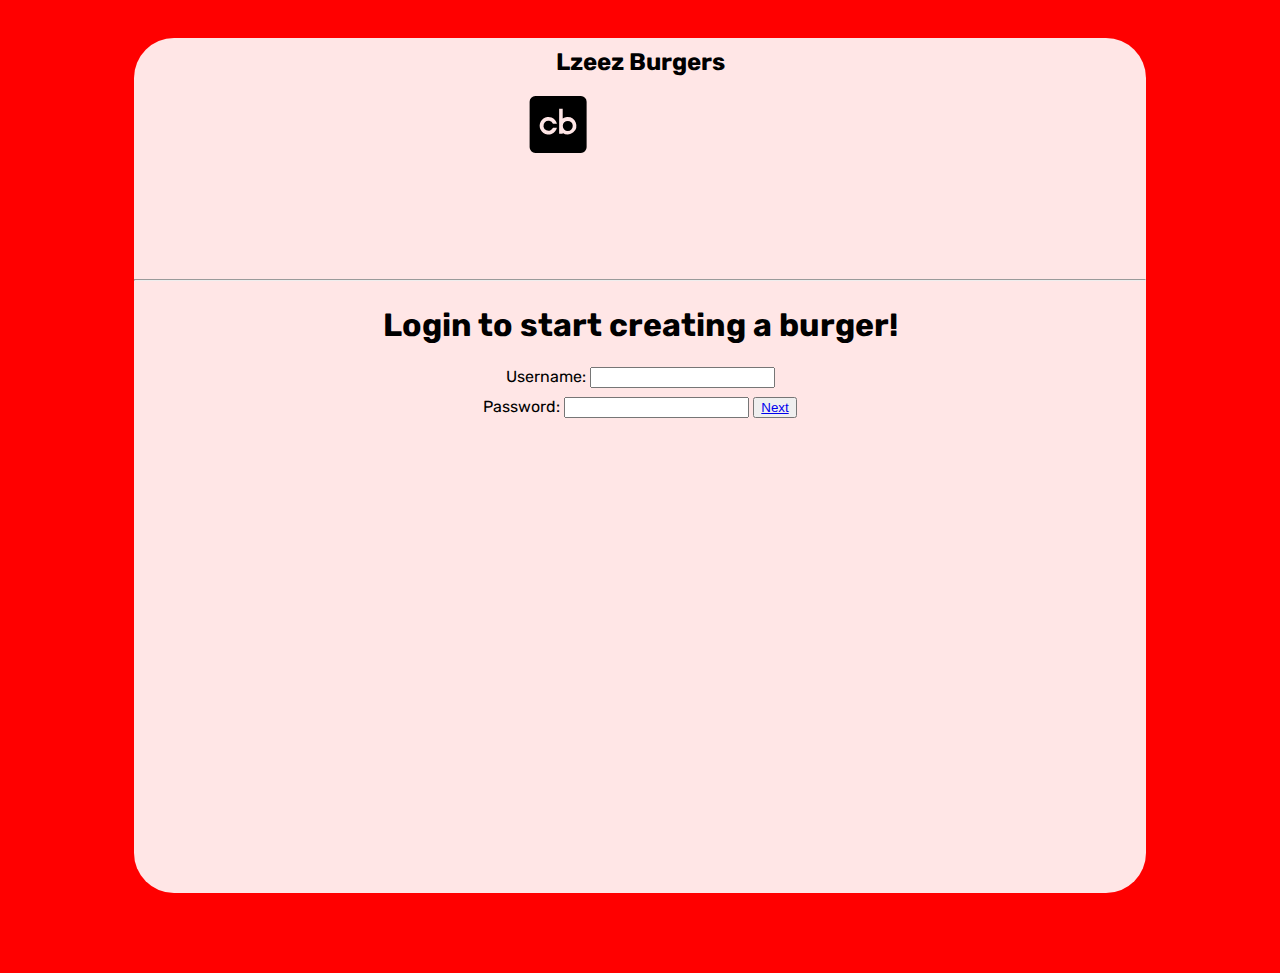
<file: index.html>
﻿<!DOCTYPE html>
<html lang="en" dir="ltr">
<head>
    <meta charset="utf-8">
    <link rel="stylesheet" type="text/css"
          href="style.css">
    <link href="https://fonts.googleapis.com/css?family=Rubik"
          rel="stylesheet">
    <title>Password Input</title>
</head>
<body>
    <section id="overlay">
        <h2 class="mimo">Lzeez Burgers</h2>
        <svg version="1.1" id="Layer_1"
             xmlns="http://www.w3.org/2000/svg"
             xmlns:xlink="http://www.w3.org/1999/xlink"
             x="0px" y="0px" width="20%"
             height="20%" viewBox="0 0 72 72"
             styles="enable-background:new 0 0 72 72;"
             xml:space="preserve">
         <g>
          <path xmlns="http://www.w3.org/2000/svg" d="M21.6 0H2.4A2.41 2.41 0 0 0 0 2.4v19.2A2.41 2.41 0 0 0 2.4 24h19.2a2.41 2.41 0 0 0 2.4-2.4V2.4A2.41 2.41 0 0 0 21.6 0zM7.045 14.465A2.11 2.11 0 0 0 9.84 13.42h1.66a3.69 3.69 0 1 1 0-1.75H9.84a2.11 2.11 0 1 0-2.795 2.795zm11.345.845a3.55 3.55 0 0 1-1.06.63 3.68 3.68 0 0 1-3.39-.38v.38h-1.51V5.37h1.5v4.11a3.74 3.74 0 0 1 1.8-.63H16a3.67 3.67 0 0 1 2.39 6.46zm-.223-2.766a2.104 2.104 0 1 1-4.207 0 2.104 2.104 0 0 1 4.207 0z"/>
         </g>
         </svg>
        <hr>
        <form>
            <h1>
                Login to start creating a burger!
            </h1>
            <label for="username">Username:</label>
            <input type="text" name="username"
                   id="username">
            <br>
            <label for="user-pw">Password:</label>
            <input type="password" id="user-pw"
                   name="user-pw">
            <button>
                <a href="page2.html">Next</a>
            </button>
        </form>
    </section>
</body>
</html>
</file>
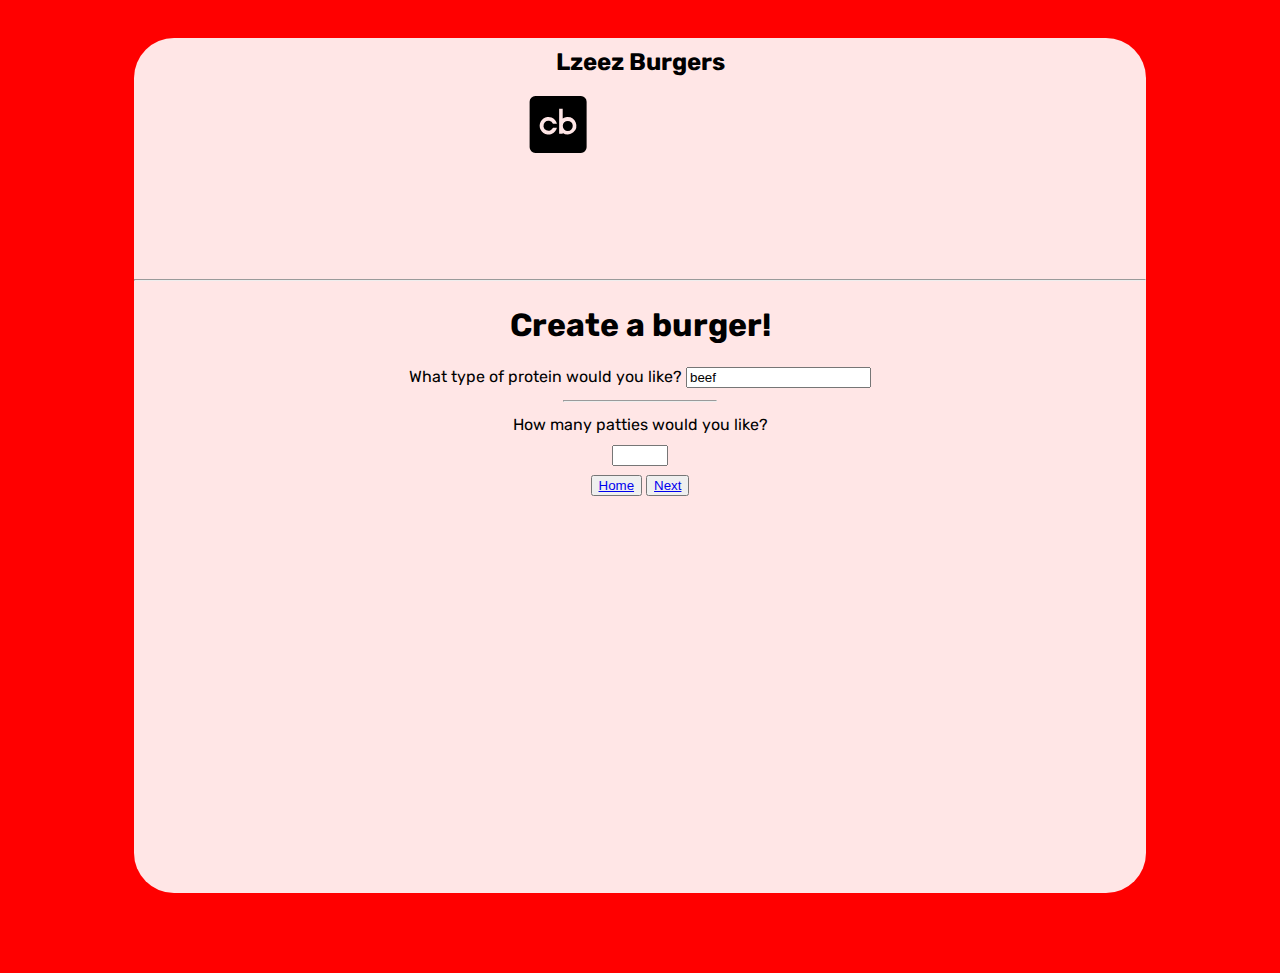
<file: page2.html>
﻿<!DOCTYPE html>
<html lang="en" dir="ltr">
<head>
    <meta charset="utf-8">
    <link rel="stylesheet" type="text/css" href="style.css">
    <link href="https://fonts.googleapis.com/css?family=Rubik" rel="stylesheet">
    <title>Create You Own Burger</title>
</head>
<body>
    <section id="overlay">
        <h2 class="mimo">Lzeez Burgers</h2>
        <svg version="1.1" id="Layer_1" xmlns="http://www.w3.org/2000/svg"
             xmlns:xlink="http://www.w3.org/1999/xlink"
             x="0px" y="0px" width="20%" height="20%"
             viewBox="0 0 72 72" styles="enable-background:new 0 0 72 72;"
             xml:space="preserve">
         <g>
            <path xmlns="http://www.w3.org/2000/svg" d="M21.6 0H2.4A2.41 2.41 0 0 0 0 2.4v19.2A2.41 2.41 0 0 0 2.4 24h19.2a2.41 2.41 0 0 0 2.4-2.4V2.4A2.41 2.41 0 0 0 21.6 0zM7.045 14.465A2.11 2.11 0 0 0 9.84 13.42h1.66a3.69 3.69 0 1 1 0-1.75H9.84a2.11 2.11 0 1 0-2.795 2.795zm11.345.845a3.55 3.55 0 0 1-1.06.63 3.68 3.68 0 0 1-3.39-.38v.38h-1.51V5.37h1.5v4.11a3.74 3.74 0 0 1 1.8-.63H16a3.67 3.67 0 0 1 2.39 6.46zm-.223-2.766a2.104 2.104 0 1 1-4.207 0 2.104 2.104 0 0 1 4.207 0z" />
        </g>
        </svg>
        <hr>
        <form>
            <h1>Create a burger!</h1>
            <section class="protein">
                <label for="patty">What type of protein would you like?</label>
                <input type="text" name="patty" id="patty" value="beef">
            </section>
            <hr>

            <section class="patties">
                <label for="amount">How many patties would you like?</label>
                <br>
                <input id="amount" type="number" name="amount" step="1" min="1" max="10">
                <br>

                <button> <a href="index.html">Home</a></button>
                <button> <a href="page3.html">Next</a></button>
            </section>
        </form>
    </section>
</body>
</html>
</file>
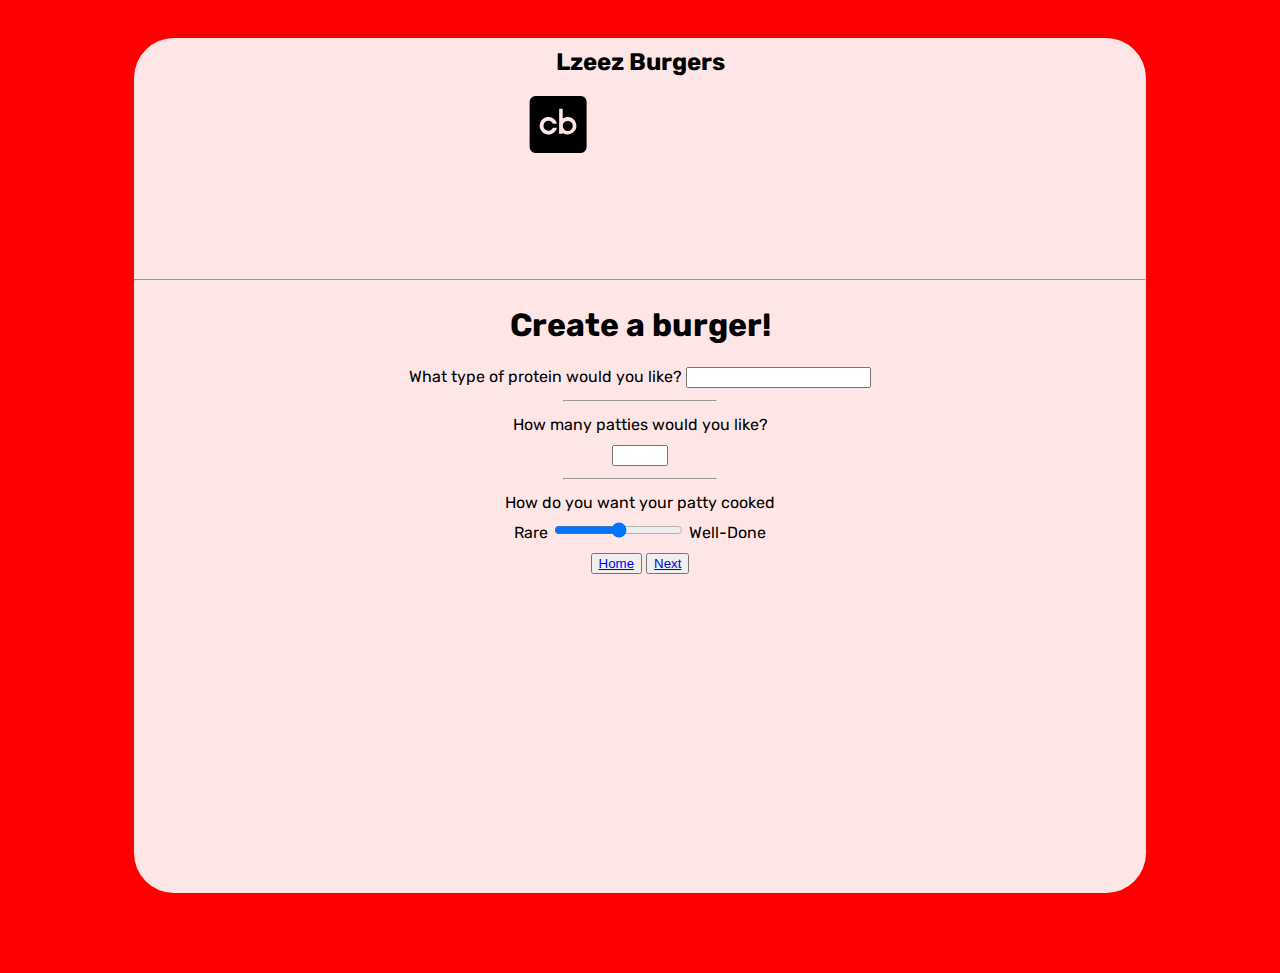
<file: page3.html>
﻿<!DOCTYPE html>
<html lang="en" dir="ltr">
<head>
    <meta charset="utf-8">
    <link rel="stylesheet" type="text/css" href="style.css">
    <link href="https://fonts.googleapis.com/css?family=Rubik" rel="stylesheet">
    <title>Create a burger!</title>
</head>
<body>
    <section id="overlay">
        <h2 class="mimo">Lzeez Burgers</h2>
        <svg version="1.1" id="Layer_1" xmlns="http://www.w3.org/2000/svg"
             xmlns:xlink="http://www.w3.org/1999/xlink" x="0px" y="0px"
             width="20%" height="20%" viewBox="0 0 72 72"
             styles="enable-background:new 0 0 72 72;"
             xml:space="preserve">
         <g>
            <path xmlns="http://www.w3.org/2000/svg" d="M21.6 0H2.4A2.41 2.41 0 0 0 0 2.4v19.2A2.41 2.41 0 0 0 2.4 24h19.2a2.41 2.41 0 0 0 2.4-2.4V2.4A2.41 2.41 0 0 0 21.6 0zM7.045 14.465A2.11 2.11 0 0 0 9.84 13.42h1.66a3.69 3.69 0 1 1 0-1.75H9.84a2.11 2.11 0 1 0-2.795 2.795zm11.345.845a3.55 3.55 0 0 1-1.06.63 3.68 3.68 0 0 1-3.39-.38v.38h-1.51V5.37h1.5v4.11a3.74 3.74 0 0 1 1.8-.63H16a3.67 3.67 0 0 1 2.39 6.46zm-.223-2.766a2.104 2.104 0 1 1-4.207 0 2.104 2.104 0 0 1 4.207 0z" />
        </g>
        </svg>
        <hr>
        <form>
            <h1>Create a burger!</h1>
            <section class="protein">
                <label for="patty">What type of protein would you like?</label>
                <input type="text" name="patty" id="patty">
            </section>
            <hr>
            <section class="patties">
                <label for="amount">How many patties would you like?</label>
                <br>
                <input type="number" name="amount" id="amount" min="0" max="10">
            </section>
            <hr>

            <section class="cooked">
                <label for="doneness">How do you want your patty cooked</label>
                <br>
                <span>Rare</span>
                <input id="doneness" name="doneness" type="range" min="0" max="5" step="0.5">

                <span>Well-Done</span>
            </section>
            <button> <a href="index.html">Home</a></button>
            <button> <a href="page4.html">Next</a></button>
        </form>
    </section>
</body>
</html>
</file>
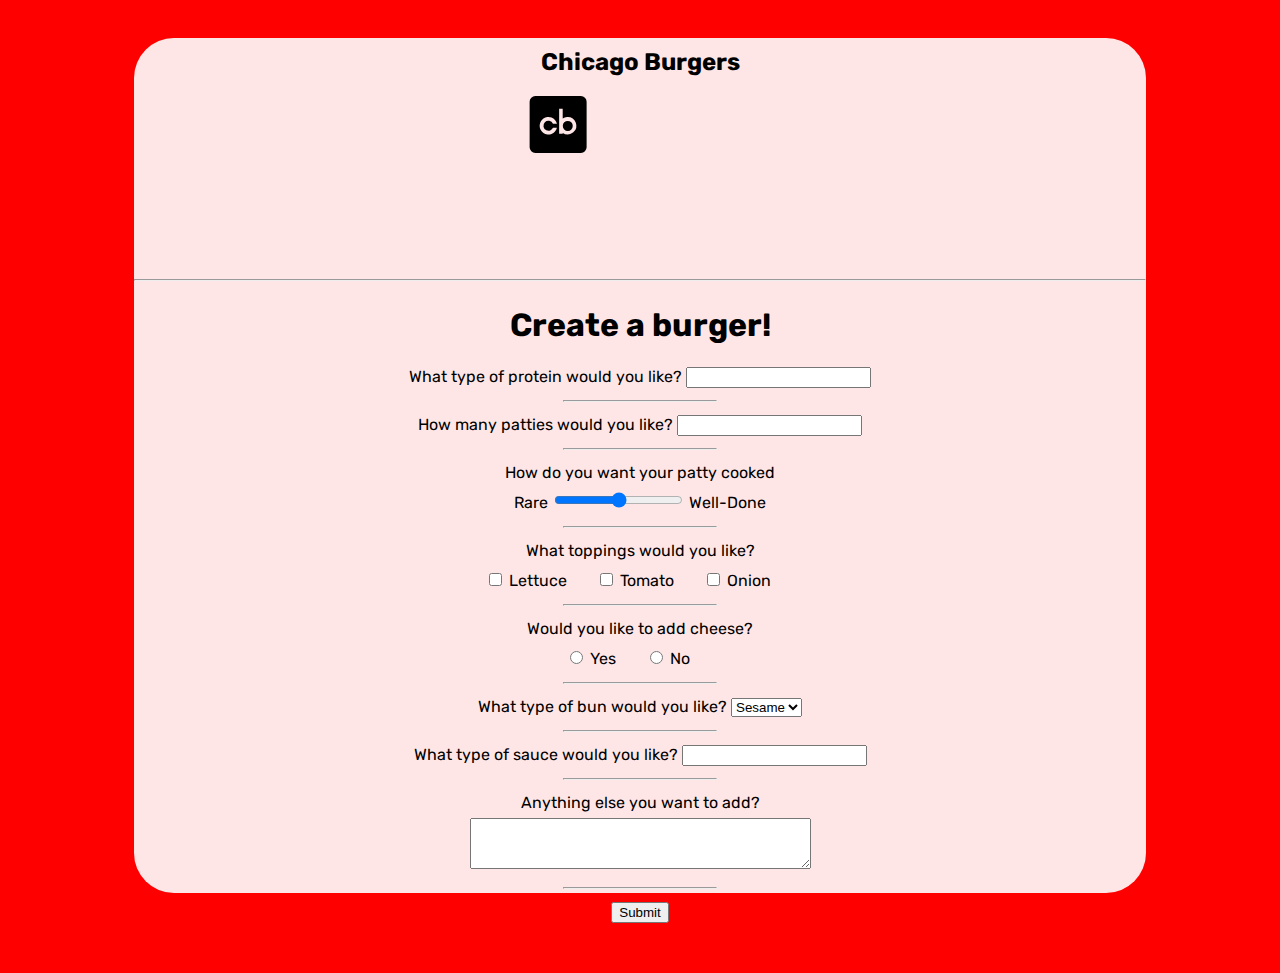
<file: page4.html>
﻿<!DOCTYPE html>
<html lang="en" dir="ltr">
<head>
    <meta charset="utf-8">
    <link rel="stylesheet" type="text/css" href="style.css">
    <link href="https://fonts.googleapis.com/css?family=Rubik" rel="stylesheet">
    <title>Create a Burger!</title>
</head>
<body>
    <section id="overlay">
        <h2 class="mimo">Chicago Burgers</h2>
        <svg version="1.1" id="Layer_1"
             xmlns="http://www.w3.org/2000/svg"
             xmlns:xlink="http://www.w3.org/1999/xlink"
             x="0px" y="0px" width="20%" height="20%"
             viewBox="0 0 72 72" styles="enable-background:new 0 0 72 72;"
             xml:space="preserve">
         <g>
          <path xmlns="http://www.w3.org/2000/svg" d="M21.6 0H2.4A2.41 2.41 0 0 0 0 2.4v19.2A2.41 2.41 0 0 0 2.4 24h19.2a2.41 2.41 0 0 0 2.4-2.4V2.4A2.41 2.41 0 0 0 21.6 0zM7.045 14.465A2.11 2.11 0 0 0 9.84 13.42h1.66a3.69 3.69 0 1 1 0-1.75H9.84a2.11 2.11 0 1 0-2.795 2.795zm11.345.845a3.55 3.55 0 0 1-1.06.63 3.68 3.68 0 0 1-3.39-.38v.38h-1.51V5.37h1.5v4.11a3.74 3.74 0 0 1 1.8-.63H16a3.67 3.67 0 0 1 2.39 6.46zm-.223-2.766a2.104 2.104 0 1 1-4.207 0 2.104 2.104 0 0 1 4.207 0z" />
         </g>
        </svg>
        <hr>
        <form action="submission.html" method="POST">
            <h1>Create a burger!</h1>
            <section class="protein">
                <label for="patty">What type of protein would you like?</label>
                <input type="text" name="patty" id="patty">
            </section>
            <hr>
            <section class="patties">
                <label for="amount">How many patties would you like?</label>
                <input type="number" name="amount" id="amount">
            </section>
            <hr>
            <section class="cooked">
                <label for="doneness">How do you want your patty cooked</label>
                <br>
                <span>Rare</span>
                <input type="range" name="doneness" id="doneness" value="3" min="1" max="5">
                <span>Well-Done</span>
            </section>
            <hr>
            <section class="toppings">
                <span>What toppings would you like?</span>
                <br>
                <input type="checkbox" name="topping" id="lettuce" value="lettuce">
                <label for="lettuce">Lettuce</label>
                <input type="checkbox" name="topping" id="tomato" value="tomato">
                <label for="tomato">Tomato</label>
                <input type="checkbox" name="topping" id="onion" value="onion">
                <label for="onion">Onion</label>
            </section>
            <hr>
            <section class="cheesy">
                <span>Would you like to add cheese?</span>
                <br>
                <input type="radio" name="cheese" id="yes" value="yes">
                <label for="yes">Yes</label>
                <input type="radio" name="cheese" id="no" value="yes">
                <label for="no">No</label>
            </section>
            <hr>
            <section class="bun-type">
                <label for="bun">What type of bun would you like?</label>
                <select name="bun" id="bun">
                    <option value="sesame">Sesame</option>
                    <option value="potatoe">Potato</option>
                    <option value="pretzel">Pretzel</option>
                </select>
            </section>
            <hr>
            <section class="sauce-selection">
                <label for="sauce">What type of sauce would you like?</label>
                <input list="sauces" id="sauce" name="sauce">
                <datalist id="sauces">
                    <option value="ketchup"></option>
                    <option value="mayo"></option>
                    <option value="mustard"></option>
                </datalist>
            </section>
            <hr>
            <section class="extra-info">
                <label for="extra">Anything else you want to add?</label>
                <br>
                <textarea id="extra" name="extra" rows="3" cols="40"></textarea>
            </section>
            <hr>

            <section class="submission">
                <input type="submit">
            </section>
        </form>
    </section>
</body>
</html>
</file>
<file: style.css>
﻿body {
    background-color: rgb(255, 0, 0);
    font-family: Rubik, Arial;
}

form {
    text-align: center;
    line-height: 30px;
    height: 80%;
    overflow: auto;
}

    form hr {
        width: 15%;
    }

h1 {
    text-align: center;
}

#overlay {
    width: 80%;
    margin: 3% auto;
    height: 95vh;
    background-color: rgba(255, 255, 255, 0.9);
    border-radius: 40px;
}

.toppings label, .cheesy label {
    margin-right: 25px;
}

svg {
    position: relative;
    left: 380px;
    margin: auto;
    display: block-inline;
}

.mimo {
    text-align: center;
    margin-top: 10px;
    padding-top: 10px;
}
</file>
